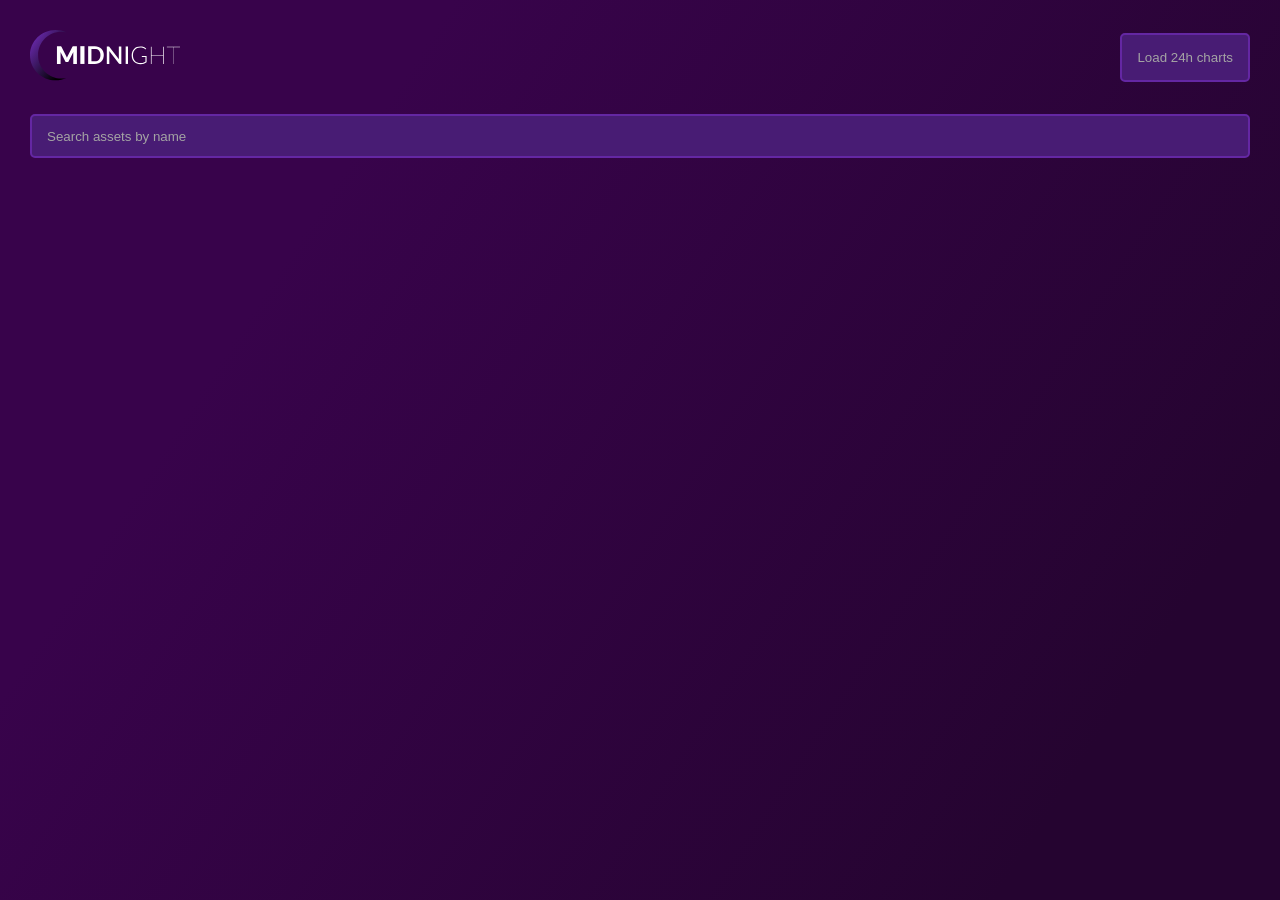
<file: index.html>
<!doctype html><html lang="en"><head><meta charset="utf-8"/><link rel="icon" href="/favicon.ico"/><meta name="viewport" content="width=device-width,initial-scale=1,maximum-scale=1"><meta name=" theme-color" content="#000000"/><meta name="description" content="Web site created using create-react-app"/><link rel="apple-touch-icon" href="/logo192.png"/><link rel="manifest" href="/manifest.json"/><link rel="preconnect" href="https://fonts.googleapis.com"><link rel="preconnect" href="https://fonts.gstatic.com" crossorigin><link href="https://fonts.googleapis.com/css2?family=Lato:ital,wght@0,400;1,300&display=swap" rel="stylesheet"><title>MIDNIGHT</title><script defer="defer" src="/static/js/main.074ce8a8.js"></script><link href="/static/css/main.1a5b9f25.css" rel="stylesheet"></head><body><noscript>You need to enable JavaScript to run this app.</noscript><div id="root"></div></body></html>
</file>
<file: static/css/main.1a5b9f25.css>
.assets-item{background:#000;border-radius:5px;box-sizing:border-box;color:#fff;margin:15px;min-height:100px;overflow:hidden;padding:30px;position:relative;transition:all .3s ease-in-out;width:calc(33.33% - 30px)}.assets-item:hover{-webkit-filter:drop-shadow(0 0 10px rgba(101,39,163,.502));filter:drop-shadow(0 0 10px rgba(101,39,163,.5019607843))}@media(max-width:1100px){.assets-item{width:calc(50% - 30px)}}@media(max-width:800px){.assets-item{margin:0 0 10px;padding:30px 10px;width:100%}}.assets-item__data{justify-content:space-between;position:relative;z-index:20}.assets-item__data,.assets-item__heading,.assets-item__symbol{align-items:center;display:flex}.assets-item__symbol{background:linear-gradient(135deg,#6427a3 15.21%,#000 85%);border-radius:100%;font-size:.8rem;height:48px;justify-content:center;text-align:center;width:48px}@media(max-width:800px){.assets-item__symbol{font-size:.7rem}}.assets-item__name{font-size:1.3rem;margin:0 0 0 15px;padding:0}@media(max-width:800px){.assets-item__name{font-size:.9rem;margin:0 0 0 10px}}.assets-item__value{align-items:flex-end;display:flex;flex-direction:column;font-size:1rem;position:relative;text-align:left;z-index:20}@media(max-width:800px){.assets-item__value{font-size:.9rem}}.assets-item__value--increase{color:#70ed9d}.assets-item__value--decrease{color:#ed7070}.assets-item__chart{position:absolute;right:-10px;top:0;z-index:10}.assets-item__chart:before{background:linear-gradient(-270deg,#000 15%,transparent 30%);content:"";height:100%;left:0;position:absolute;top:0;width:100%;z-index:20}.assets-item__price{color:#fff}.react-vis-magic-css-import-rule{display:inherit}.rv-treemap{font-size:12px;position:relative}.rv-treemap__leaf{overflow:hidden;position:absolute}.rv-treemap__leaf--circle{align-items:center;border-radius:100%;display:flex;justify-content:center}.rv-treemap__leaf__content{overflow:hidden;padding:10px;text-overflow:ellipsis}.rv-xy-plot{color:#c3c3c3;position:relative}.rv-xy-plot canvas{pointer-events:none}.rv-xy-plot .rv-xy-canvas{pointer-events:none;position:absolute}.rv-xy-plot__inner{display:block}.rv-xy-plot__axis__line{fill:none;stroke-width:2px;stroke:#e6e6e9}.rv-xy-plot__axis__tick__line{stroke:#e6e6e9}.rv-xy-plot__axis__tick__text,.rv-xy-plot__axis__title text{fill:#6b6b76;font-size:11px}.rv-xy-plot__grid-lines__line{stroke:#e6e6e9}.rv-xy-plot__circular-grid-lines__line{fill-opacity:0;stroke:#e6e6e9}.rv-xy-plot__series,.rv-xy-plot__series path{pointer-events:all}.rv-xy-plot__series--line{fill:none;stroke:#000;stroke-width:2px}.rv-crosshair{font-size:11px;pointer-events:none;position:absolute}.rv-crosshair__line{background:#47d3d9;width:1px}.rv-crosshair__inner{position:absolute;text-align:left;top:0}.rv-crosshair__inner__content{background:#3a3a48;border-radius:4px;box-shadow:0 2px 4px rgba(0,0,0,.5);color:#fff;font-size:12px;padding:7px 10px}.rv-crosshair__inner--left{right:4px}.rv-crosshair__inner--right{left:4px}.rv-crosshair__title{font-weight:700;white-space:nowrap}.rv-crosshair__item{white-space:nowrap}.rv-hint{pointer-events:none;position:absolute}.rv-hint__content{background:#3a3a48;border-radius:4px;box-shadow:0 2px 4px rgba(0,0,0,.5);color:#fff;font-size:12px;padding:7px 10px;text-align:left;white-space:nowrap}.rv-discrete-color-legend{box-sizing:border-box;font-size:12px;overflow-y:auto}.rv-discrete-color-legend.horizontal{white-space:nowrap}.rv-discrete-color-legend-item{border-radius:1px;color:#3a3a48;padding:9px 10px}.rv-discrete-color-legend-item.horizontal{display:inline-block}.rv-discrete-color-legend-item.horizontal .rv-discrete-color-legend-item__title{display:block;margin-left:0}.rv-discrete-color-legend-item__color{display:inline-block;overflow:visible;vertical-align:middle}.rv-discrete-color-legend-item__color__path{stroke:#dcdcdc;stroke-width:2px}.rv-discrete-color-legend-item__title{margin-left:10px}.rv-discrete-color-legend-item.disabled{color:#b8b8b8}.rv-discrete-color-legend-item.clickable{cursor:pointer}.rv-discrete-color-legend-item.clickable:hover{background:#f9f9f9}.rv-search-wrapper{display:flex;flex-direction:column}.rv-search-wrapper__form{flex:0 1}.rv-search-wrapper__form__input{border:1px solid #e5e5e4;border-radius:2px;box-sizing:border-box;color:#a6a6a5;font-size:12px;margin:0 0 9px;outline:0;padding:7px 10px;width:100%}.rv-search-wrapper__contents{flex:1 1;overflow:auto}.rv-continuous-color-legend{font-size:12px}.rv-continuous-color-legend .rv-gradient{border-radius:2px;height:4px;margin-bottom:5px}.rv-continuous-size-legend{font-size:12px}.rv-continuous-size-legend .rv-bubbles{margin-bottom:5px;overflow:hidden;text-align:justify;width:100%}.rv-continuous-size-legend .rv-bubble{background:#d8d9dc;display:inline-block;vertical-align:bottom}.rv-continuous-size-legend .rv-spacer{display:inline-block;font-size:0;line-height:0;width:100%}.rv-legend-titles{height:16px;position:relative}.rv-legend-titles__center,.rv-legend-titles__left,.rv-legend-titles__right{overflow:hidden;position:absolute;white-space:nowrap}.rv-legend-titles__center{display:block;text-align:center;width:100%}.rv-legend-titles__right{right:0}.rv-radial-chart .rv-xy-plot__series--label{pointer-events:none}.assets-list{display:flex;flex-direction:row;flex-wrap:wrap;width:100%}.assets-list__search{padding:15px}@media(max-width:800px){.assets-list__search{padding:15px 0}}.assets-list__search input{background:#481c74;border:2px solid #6427a3;border-radius:5px;color:#a4a4a4;height:44px;padding:15px;width:100%}.assets-list__search input::-webkit-input-placeholder{color:#a4a4a4}.assets-list__search input:-ms-input-placeholder{color:#a4a4a4}.assets-list__search input::placeholder{color:#a4a4a4}.header{align-items:center;display:flex;justify-content:space-between;padding:15px}@media(max-width:800px){.header{padding:0}}.header__button{background:#481c74;border:2px solid #6427a3;border-radius:5px;color:#a4a4a4;cursor:pointer;padding:15px}body{background:linear-gradient(123deg,#38034b 24.33%,#250430 84.69%);font-family:Lato,sans-serif;margin:0;min-height:100vh;padding:15px;width:100%}@media(max-width:768px){body{padding:15px}}*{box-sizing:border-box}
/*# sourceMappingURL=main.1a5b9f25.css.map*/
</file>
